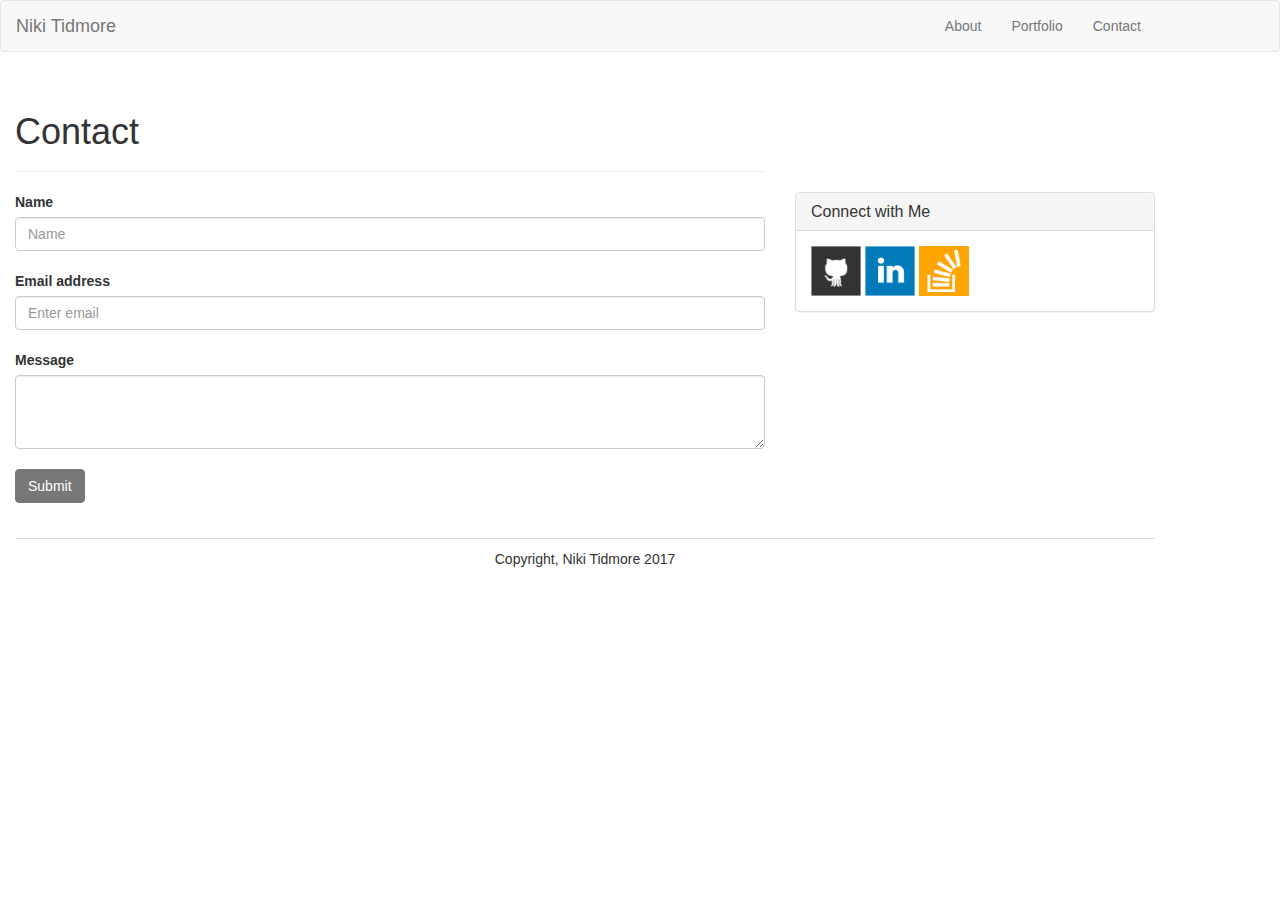
<file: contact.html>
<!DOCTYPE html>
<html lang="en-us">

<head>

  <meta charset="UTF-8">
  <meta name="viewport" content="width=device-width, initial-scale=1">

  <title>Niki Tidmore|Portfolio</title>

  <link rel="stylesheet" type="text/css" href="assets/css/reset.css">
  <link rel="stylesheet" href="https://maxcdn.bootstrapcdn.com/bootstrap/3.3.6/css/bootstrap.min.css">
  <link rel="stylesheet" type="text/css" href="assets/css/style.css">

</head>

<body>

  <nav class="navbar navbar-default">
    <div class="container">
      <div class="navbar-header">
        <a class="navbar-brand" href="#">Niki Tidmore</a>
      </div>
      <div class="collapse navbar-collapse" id="bs-example-navbar-collapse-1">
        <ul class="nav navbar-nav navbar-right">
          <li><a href="index.html">About</a></li>
          <li><a href="portfolio.html">Portfolio</a></li>
          <li><a href="contact.html">Contact</a></li>
        </ul>
      </div>
    </div>
  </nav>

  <div class="container">
    <div class="row">
      <div class="col-md-8">
        <div class="page-header">
          <h1>Contact</h1>
        </div>
      </div>
    </div>
    <div class="row">
      <!-- Footer here -->
      <div class="col-md-8">
          <form>
            <div class="form-group">
              <label for="exampleInputPassword1">Name</label>
              <input type="password" class="form-control extraspace" id="exampleInputPassword1" placeholder="Name">
              <label for="exampleInputEmail1">Email address</label>
              <input type="email" class="form-control extraspace" id="exampleInputEmail1" aria-describedby="emailHelp" placeholder="Enter email">
              <label for="exampleTextarea">Message</label>
              <textarea class="form-control extraspace" id="exampleTextarea" rows="3"></textarea>
              <button type="submit" class="btn btn-primary">Submit</button>
            </div>
          </form>
      </div>  
      <!-- Connect here -->    
      <div class="col-md-4">
        <div class="panel panel-default">
          <div class="panel-heading">
            <h3 class="panel-title">Connect with Me</h3>
          </div>
          <div class="panel-body">
              <a href="https://github.com/Niki4507"><img src="assets/images/github-128.png" class="social" alt="GitHub" height="50px" width="50px" /></a>
              <a href="http://www.linkedin.com/in/nikitidmore"><img src="assets/images/linkedin-128.png" class="social" alt="LinkedIn" height="50px" width="50px" /></a>
              <a href="#"><img src="assets/images/stackoverflow-128.png" class="social" alt="Stack Overflow" height="50px" width="50px" /></a>
          </div>
          </div>
          </div>
        </div>
        <!-- Footer here -->
        <div class=extraspace></div>
        <div class="panel-footer">Copyright, Niki Tidmore 2017</div>
      </div>

</body>

</html>
</file>
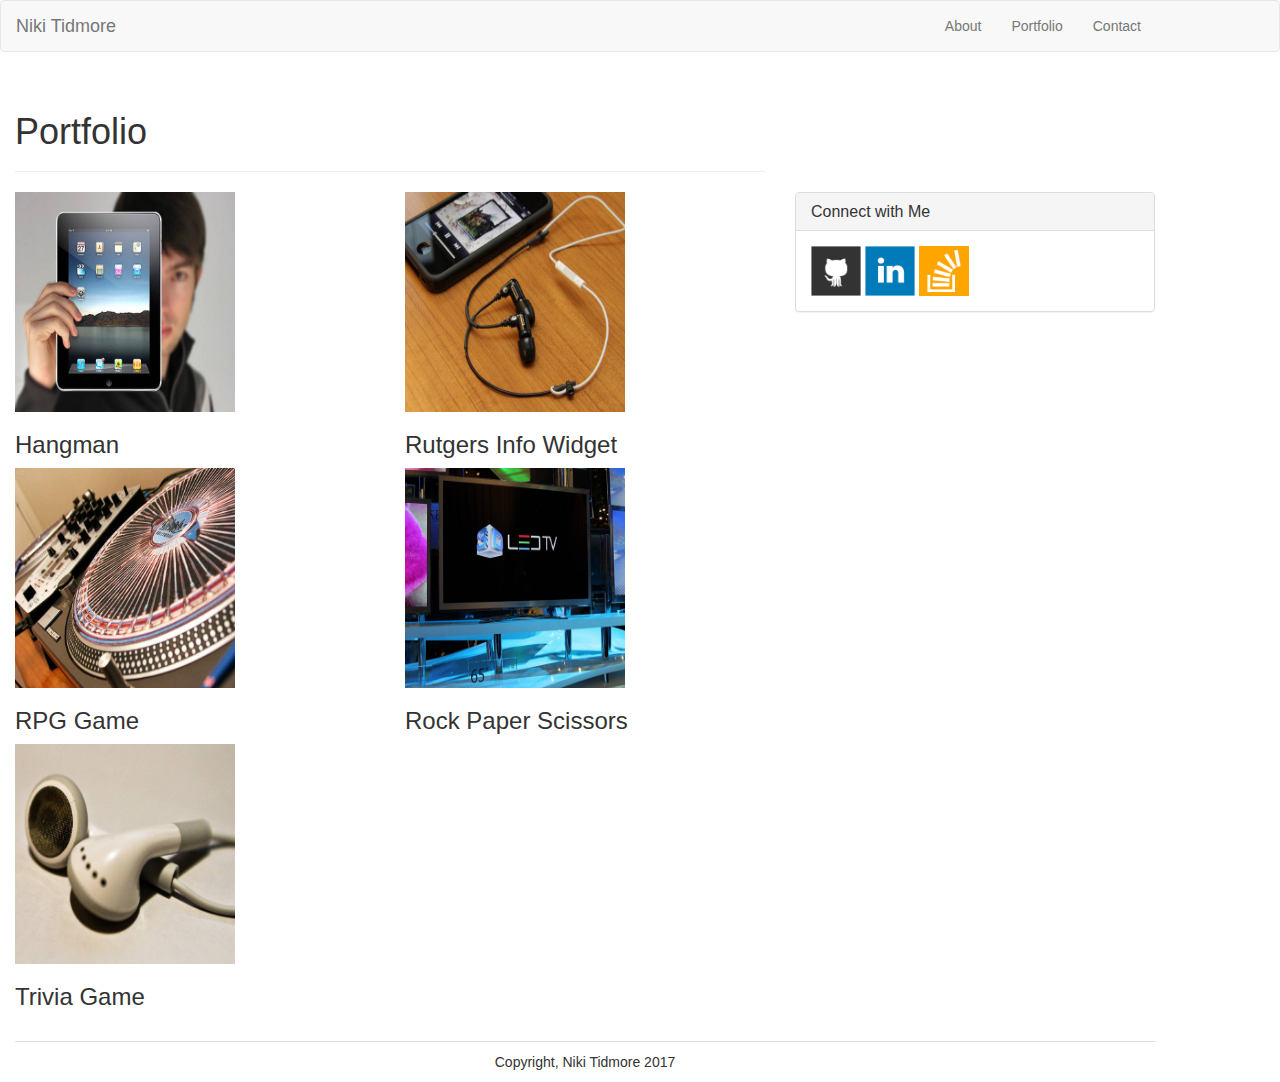
<file: portfolio.html>
<!DOCTYPE html>
<html lang="en-us">

<head>

  <meta charset="UTF-8">
  <meta name="viewport" content="width=device-width, initial-scale=1">

  <title>Niki Tidmore|Portfolio</title>

  <link rel="stylesheet" type="text/css" href="assets/css/reset.css">
  <link rel="stylesheet" href="https://maxcdn.bootstrapcdn.com/bootstrap/3.3.6/css/bootstrap.min.css">
  <link rel="stylesheet" type="text/css" href="assets/css/style.css">

</head>

<body>

  <nav class="navbar navbar-default">
    <div class="container">
      <div class="navbar-header">
        <a class="navbar-brand" href="#">Niki Tidmore</a>
      </div>
      <div class="collapse navbar-collapse" id="bs-example-navbar-collapse-1">
        <ul class="nav navbar-nav navbar-right">
          <li><a href="index.html">About</a></li>
          <li><a href="portfolio.html">Portfolio</a></li>
          <li><a href="contact.html">Contact</a></li>
        </ul>
      </div>
    </div>
  </nav>

  <div class="container">
    <div class="row">
      <div class="col-md-8">
        <div class="page-header">
          <h1>Portfolio</h1>
        </div>
       </div> 
      </div>
    <div class="row">
      <!-- Column 1 of Work -->
      <div class="col-md-4">
        <div class="work">
          <img src="assets/images/ipad.jpg" alt="hangman" height="220px" width="220px">

          <h3>Hangman</h3>
        </div>
        <div class="work">
          <img src="assets/images/technic.jpg" alt="RPG Game" height="220px" width="220px">

          <h3>RPG Game</h3>
        </div>
        <div class="work">
          <img src="assets/images/earphones.jpg" alt="Trivia Game" height="220px" width="220px">
  
          <h3>Trivia Game</h3>
        </div>
      </div>
      <!-- Column 2 of Work -->
      <div class="col-md-4">  
        <div class="work">
          <img src="assets/images/broadmp3.jpg" alt="Rutgers Info Widget" height="220px" width="220px">

          <h3>Rutgers Info Widget</h3>
        </div>
        <div class="work">
          <img src="assets/images/tv.jpg" alt="Rock Paper Scissors" height="220px" width="220px">

          <h3>Rock Paper Scissors</h3>
        </div>
      </div>
      <!-- Contact here -->
      <div class="col-md-4">
        <div class="panel panel-default">
          <div class="panel-heading">
            <h3 class="panel-title">Connect with Me</h3>
          </div>
          <div class="panel-body">
              <a href="https://github.com/Niki4507"><img src="assets/images/github-128.png" class="social" alt="GitHub" height="50px" width="50px" /></a>
              <a href="http://www.linkedin.com/in/nikitidmore"><img src="assets/images/linkedin-128.png" class="social" alt="LinkedIn" height="50px" width="50px" /></a>
              <a href="#"><img src="assets/images/stackoverflow-128.png" class="social" alt="Stack Overflow" height="50px" width="50px" /></a>
          </div>
        </div>
      </div>
    </div>
    <!-- Footer here -->
    <div class=extraspace></div>
    <div class="panel-footer">Copyright, Niki Tidmore 2017</div>
  </div>

</body>

</html>
</file>
<file: assets/css/style.css>
.container{float: left;}

.extraspace{margin-bottom: 20px;}

.panel-footer{background-color: white;
              text-align: center;}

.btn{border-color: #777;}

.btn-primary {background-color: #777;}
</file>
